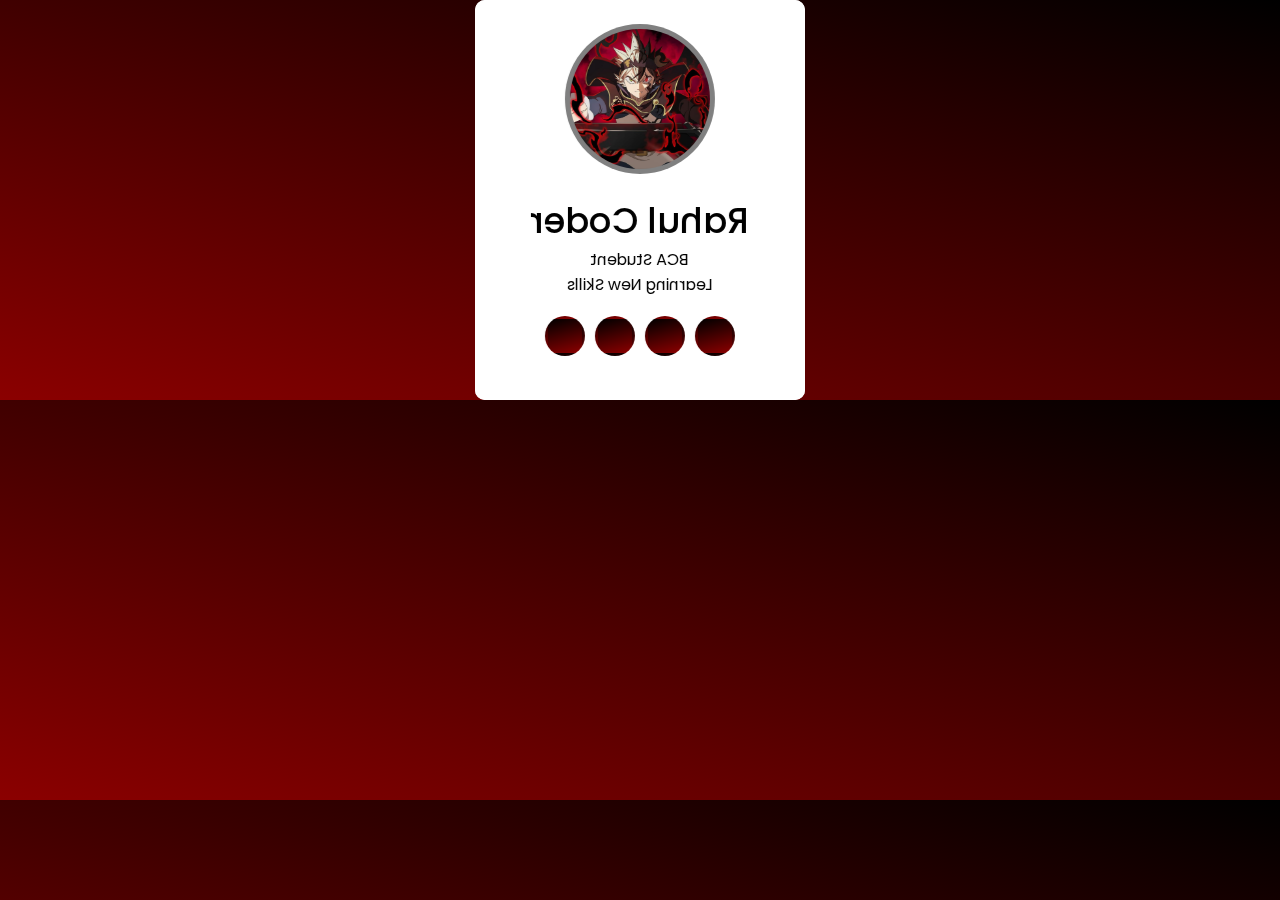
<file: profile/profile.html>
<!DOCTYPE html>
<html>

<head>
  <meta charset="UTF-8">
  <meta name="viewport" content="width=device-width, initial-scale=1">
  <title>Profile Card</title>
  <link rel="stylesheet" href="./profile.css">
   <link href="https://fonts.googleapis.com/css2?family=Poppins:wght@300;400;500;600;700;800;900&display=swap"
        rel="stylesheet">
        <link rel="stylesheet" href="https://cdnjs.cloudflare.com/ajax/libs/font-awesome/6.6.0/css/all.min.css" integrity="sha512-Kc323vGBEqzTmouAECnVceyQqyqdsSiqLQISBL29aUW4U/M7pSPA/gEUZQqv1cwx4OnYxTxve5UMg5GT6L4JJg==" crossorigin="anonymous" referrerpolicy="no-referrer" />
</head>

<body>
  <div class="profile">
    <div class="card front">
      <img src="/profile/profile-img.jpg" alt="">
    </div>
    <div class="card back">
      <img src="/profile/profile-img.jpg" alt="">
      <div class="info">
        <div class="title">Rahul Coder </div>
        <p>BCA Student <br> Learning New Skills</p>
      </div>
      <ul>
        <a href=""><i class="fab fa-youtube"></i></a>
        <a href="https://github.com/hr-rahul-06" class="link">
          <i class='fa-brands fa-github'></i>
        </a>
        <a href="https://www.linkedin.com/in/rahul-coder-305840318" class="link">
          <i class='fa-brands fa-linkedin-in'></i>
        </a>
        <a href="https://x.com/hr_rahul_06" class="link">
          <i class="fa-brands fa-x-twitter"></i>
      </ul>
    </div>
  </div>
</body>

</html>
</file>
<file: profile/profile.css>
@import url("https://fonts.googleapis.com/css2?family=Poppins:wght@300;400;500;600&display=swap");

*{
  margin: 0;
  padding: 0;
  box-sizing: border-box;
  font-family: "Poppins", sans-serif;
}
body{
  display: grid;
  height: 100%;
  place-items: center;
  background: linear-gradient(375deg, darkred, black);
   transform-style: preserve-3d;
}
.profile{
  height: 400px;
  width: 330px;
  position: relative;
  perspective: 1000px;
}
.profile .card{
  height: 100%;
  width: 100%;
  position: absolute;
  background-color: white;
  border-radius: 10px;
  padding: 5px;
  transition: 0.7s cubic-bezier(0.4,0.2,0.2,1);
}
.profile:hover>.front{
  transform: rotateY(-180deg);
}
.profile .card img{
  height: 100%;
  width: 100%;
  object-fit: cover;
  border-radius: 10px;
}
.profile .back{
  display: flex;
  flex-direction: column;
  align-items: center;
  justify-content: space-evenly;
  transform: rotateY(180deg);
}
.profile:hover>.back{
  transform: rotateY(0deg);
}
.profile .back img{
  height: 150px;
  width: 150px;
  border-radius: 50%;
  padding: 5px;
  background: grey;
}
.profile .back .info{
  text-align: center;
}
.profile .back .info .title{
  font-size: 35px;
  font-weight: 500;
}
.profile .back ul{
  display: flex;
}
.profile .back ul a{
  display: block;
  height: 40px;
  width: 40px;
  background: linear-gradient(375deg, darkred, black);
  text-align: center;
  justify-content: center;
  border: 3px solid transparent;
  line-height: 45px;
  margin: 0 5px;
  border-radius: 50%;
  color: white;
  transition: all 0.3s ease-in;
}
.profile .back ul a:hover{
  background: none;
  color: darkred;
  border-color: darkred;
}
</file>
